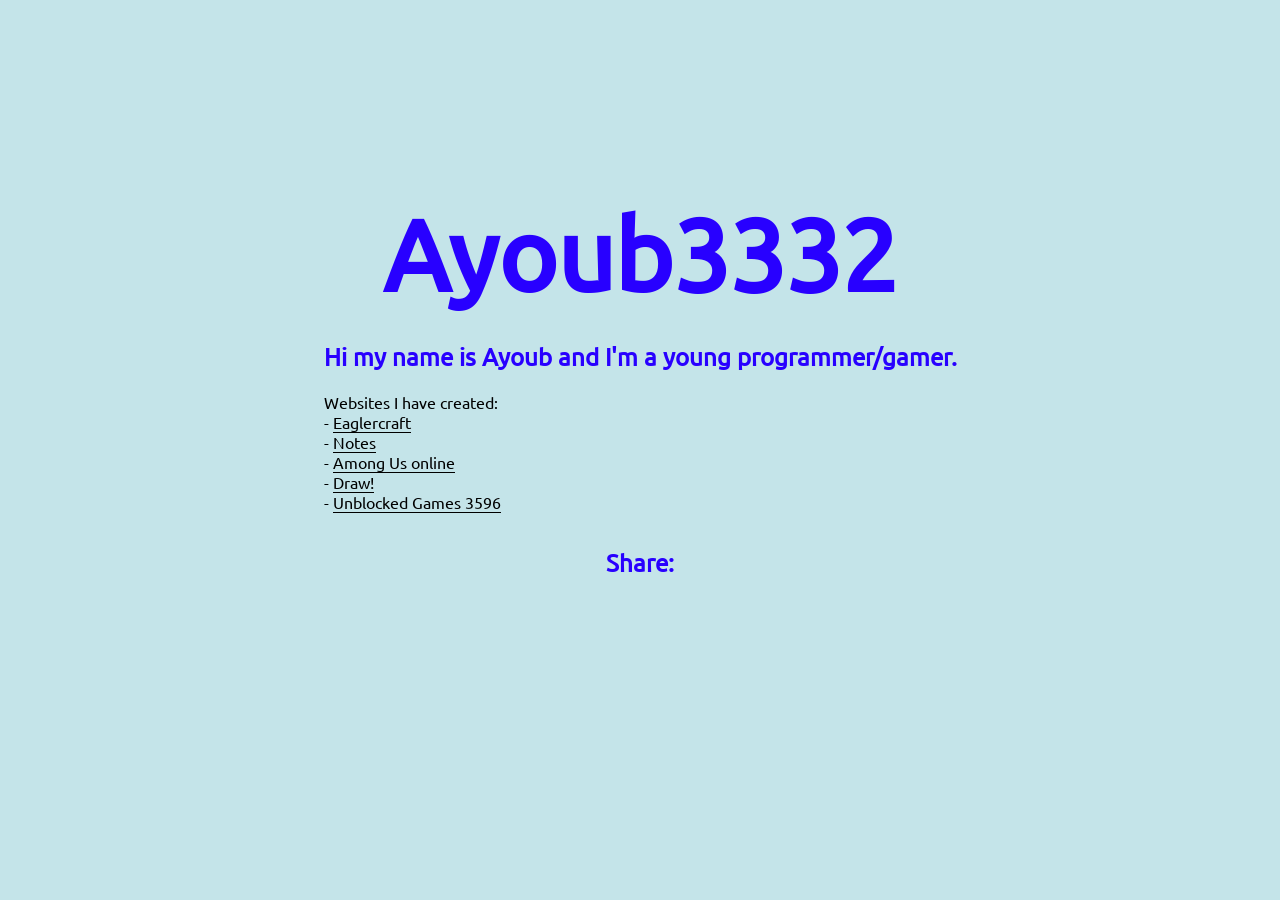
<file: index.html>
<!DOCTYPE html>
<html lang="en">
  <head>
  
    <meta charset="utf-8" />
    <meta name="viewport" content="width=device-width, initial-scale=1" />
    <link rel="icon" href="https://lh6.googleusercontent.com/OLdc27wD23_eHTszjgQ-C1YGOaDgZvG2fTiVyqTQ8QV7YzLvLsssecPXcRr3oJON9m_y_Jqyz9Mw4BjO6t8REmo=w1280" />

    <title>Ayoub3332</title>

    <!-- The website stylesheet -->
    <link rel="stylesheet" href="/style.css" />

    <!-- The website JavaScript file -->
    <script src="/script.js" defer></script>
  </head>
  <style>
      span {
        color: black;
      }
    </style>
  <style>
  a {
  text-decoration: none;
  border-bottom: 1px solid black;
}
  </style>
  <body>
    
    <div class="wrapper">
      <div class="content" role="main">
        <h1 class="title">Ayoub3332</h1>
    <div class="instructions">
          <h2>Hi my name is Ayoub and I'm a young programmer/gamer.</h2>
          <p>
            Websites I have created:
      </br>
        - <a href="/game.html"><span>Eaglercraft</span></a>
        </br>
        - <a href="/notes.html"><span>Notes</span></a>
        </br>
        - <a href="https://among-us-online-unblocked.glitch.me/"><span>Among Us online</span></a>
        </br>
        - <a href="https://draw-free.glitch.me/"><span>Draw!</span></a>
        </br>
        - <a href="https://bit.ly/unbgam3596/"><span>Unblocked Games 3596</span></a>
    </p>
        </div>
<h2>Share:</h2>
</body>
<footer>
<div class="a2a_kit a2a_kit_size_50 a2a_default_style" data-a2a-url="https://ayoub3332.github.io/" data-a2a-title="Ayoub3332">
<a class="a2a_button_email"></a>
<a class="a2a_button_facebook"></a>
<a class="a2a_button_snapchat"></a>
<a class="a2a_button_telegram"></a>
<a class="a2a_button_twitter"></a>
<a class="a2a_button_whatsapp"></a>
</div>
<script>
var a2a_config = a2a_config || {};
a2a_config.locale = "es";
</script>
<script async src="https://static.addtoany.com/menu/page.js"></script>
      </div>
    </div>
  </footer>
</html>
</file>
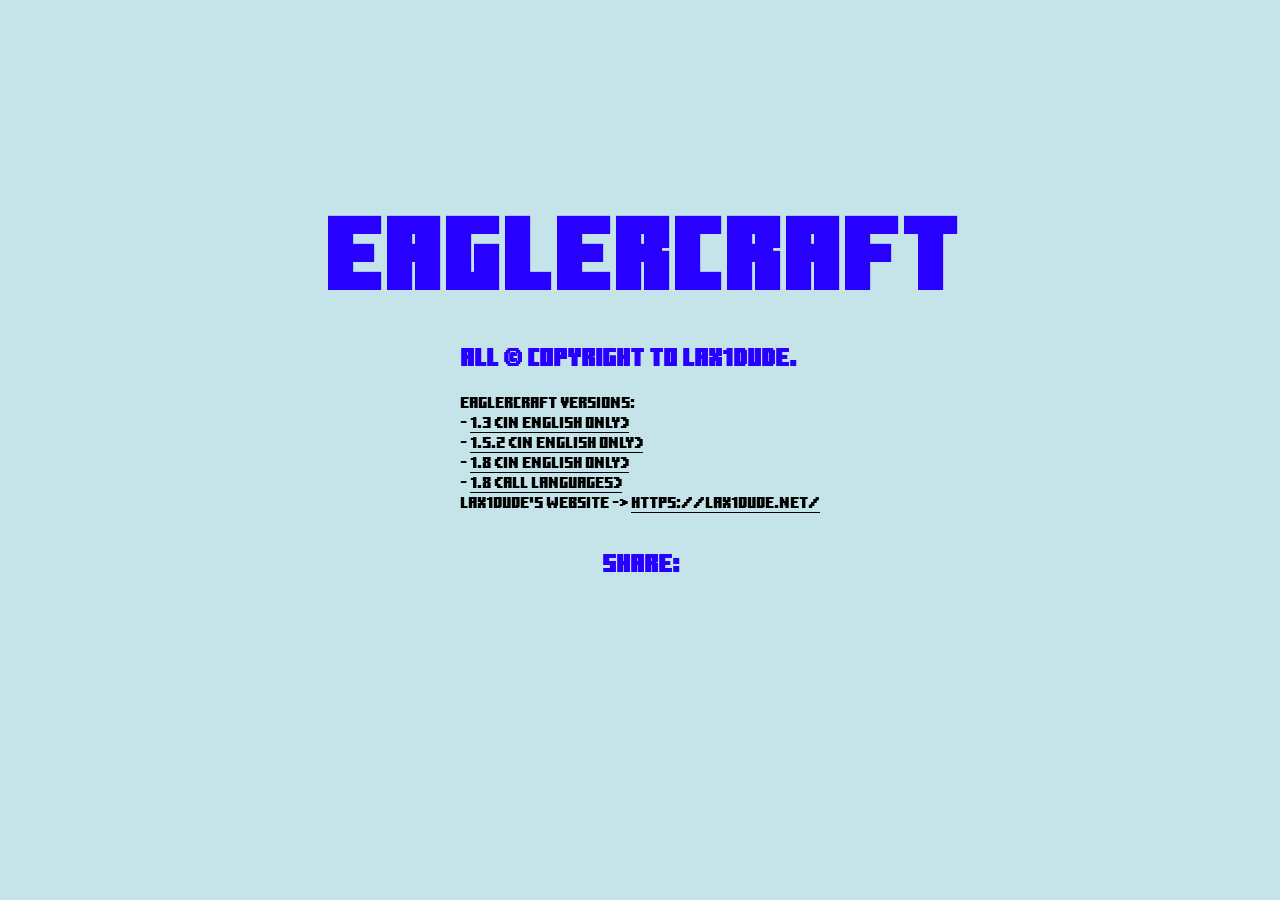
<file: game.html>
<!DOCTYPE html>
<html lang="en">
  <head>
    <!-- 
      This is an HTML comment
      You can write text in a comment and the content won't be visible in the page
    -->

    <meta charset="utf-8" />
    <meta name="viewport" content="width=device-width, initial-scale=1" />
    <link rel="icon" href="https://cdn.glitch.global/716265ac-0868-498c-9318-4609cfe6d085/minecraft.png?v=1683578677560" />

    <!--
      This is the page head - it contains info the browser uses
      Like the title, which appears on the browser tab but not inside the page
      Further down you'll see the content that displays in the page
    -->
    <title>Eaglercraft</title>

    <!-- The website stylesheet -->
    <link rel="stylesheet" href="/minecraft.css" />

    <!-- The website JavaScript file -->
    <script src="/script.js" defer></script>
  </head>
  <style>
      span {
        color: black; /* se establece el color de texto */
      }
    </style>
  <style>
  a {
  text-decoration: none;
  border-bottom: 1px solid black;
}
  </style>
  <body>
    <!--
      The body includes the content you see in the page
      Each element is defined using tags, like this <div></div>
      The attributes like class="wrapper" let us style elements in the CSS
    -->
    <div class="wrapper">
      <div class="content" role="main">
        <h1 class="title">Eaglercraft</h1>
    <div class="instructions">
      <h2>All © Copyright to lax1dude.</h2>
          <p>
            Eaglercraft versions:
      </br>
        - <a href="http://drive.google.com/uc?export=download&id=1Z3VauMgOIXnRZdMdsab6FDqMlW-iDuPH"><span>1.3 (in english only)</span></a>
        </br>
        - <a href="http://drive.google.com/uc?export=download&id=1C0qYvAt5Bjc9WVmsfKqANTo5YQ6GjnvP"><span>1.5.2 (in english only)</span></a>
      </br>
        - <a href="http://drive.google.com/uc?export=download&id=16V5TXv24VzpGi_p7xmm9X776Eg4Ib5yU"><span>1.8 (in english only)</span></a>
    </br>
        - <a href="http://drive.google.com/uc?export=download&id=12tl0CpQTEGAhAhu-IbX6rIsRTevNLMO7"><span>1.8 (all languages)</span></a>
  </br>
        lax1dude's website -> <a href="https://lax1dude.net/"><span>https://lax1dude.net/</span></a>
  </p>
        </div>

<footer>
<h2>Share:</h2>
<div class="a2a_kit a2a_kit_size_50 a2a_default_style" data-a2a-url="https://ayoub3332.github.io/" data-a2a-title="Ayoub3332">
<a class="a2a_button_email"></a>
<a class="a2a_button_facebook"></a>
<a class="a2a_button_snapchat"></a>
<a class="a2a_button_telegram"></a>
<a class="a2a_button_twitter"></a>
<a class="a2a_button_whatsapp"></a>
</div>
<script>
var a2a_config = a2a_config || {};
a2a_config.locale = "es";
</script>
<script async src="https://static.addtoany.com/menu/page.js"></script>
      </div>
    </div>
  </footer>
</html>
</file>
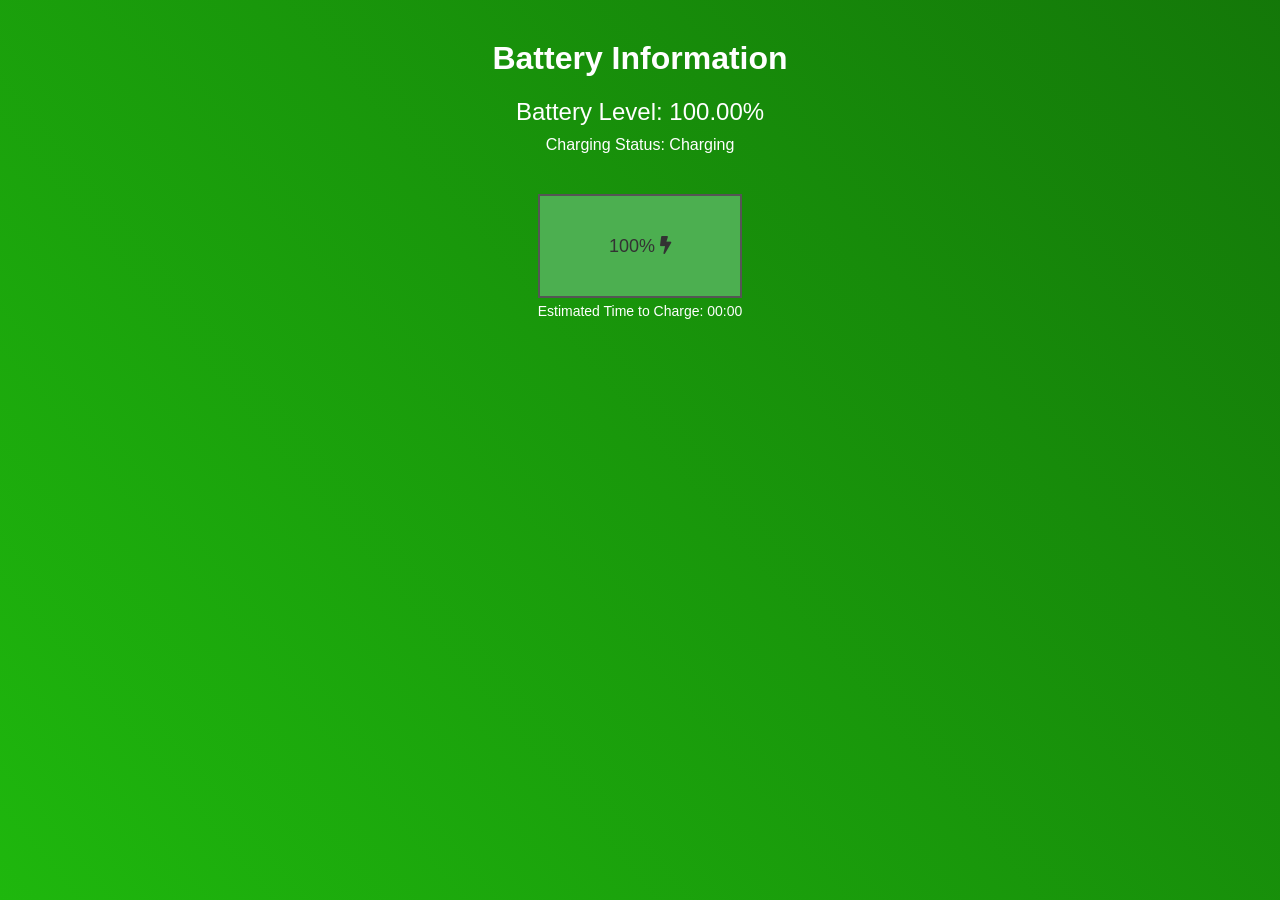
<file: beta/battery-info.html>
<!DOCTYPE html>
<html>
  <head>
    <title>Battery Level</title>
    <link
      rel="stylesheet"
      href="https://cdnjs.cloudflare.com/ajax/libs/font-awesome/5.15.3/css/all.min.css"
    />
    <link
      rel="icon"
      href="https://cdn.glitch.global/27fd8cb7-6e3e-4fb8-a963-8ab5a4f702b8/batery.png?v=1685477583439"
    />
    <style>
      body {
        background: linear-gradient(50deg, #20c20e, #000000);
        background-size: 400% 400%;
        animation: gradientAnimation 10s ease infinite;
        text-align: center;
        font-family: Arial, sans-serif;
        color: #fff;
      }

      @keyframes gradientAnimation {
        0% {
          background-position: 0% 50%;
        }
        50% {
          background-position: 100% 50%;
        }
        100% {
          background-position: 0% 50%;
        }
      }

      /* Rest of the CSS code */

      h1 {
        margin-top: 40px;
        font-size: 32px;
        color: #ffffff;
      }

      #battery-level {
        font-size: 24px;
        margin-top: 20px;
        color: #ffffff;
      }

      #battery-charging {
        margin-top: 10px;
        color: #ffffff;
      }

      #battery-not-supported {
        margin-top: 20px;
        color: #ffffff;
      }

      .battery-container {
        display: flex;
        align-items: center;
        justify-content: center;
        flex-direction: column; /* Añadido para alinear verticalmente */
        margin-top: 40px;
      }

      .battery-bar {
        width: 200px;
        height: 100px;
        background-color: #eee;
        border: 2px solid #555;
        position: relative;
      }

      .battery-level {
        width: calc(var(--level) * 100%);
        height: 100%;
        background-color: var(--color);
        transition: width 0.3s ease-in-out;
        position: relative;
      }

      .battery-percentage {
        position: absolute;
        top: 50%;
        left: 50%;
        transform: translate(-50%, -50%);
        font-size: 18px;
        color: #333;
      }

      .battery-info {
        margin-top: 5px; /* Ajuste de margen */
        font-size: 14px;
        color: #ffffff;
      }

      .battery-icon {
        position: absolute;
        bottom: 5px; /* Ajuste de posición */
        left: 50%;
        transform: translateX(-50%); /* Ajuste de posición */
        color: #ffffff;
        opacity: 0;
        transition: opacity 0.3s ease-in-out;
      }

      .charging .battery-icon {
        opacity: 1;
      }
    </style>
    <script>
      window.addEventListener("DOMContentLoaded", function () {
        if ("getBattery" in navigator) {
          navigator.getBattery().then(function (battery) {
            function updateBatteryStatus() {
              var level = battery.level;
              var charging = battery.charging;
              var timeToCharge = battery.chargingTime;
              var timeToDischarge = battery.dischargingTime;

              document.getElementById("battery-level").textContent =
                "Battery Level: " + (level * 100).toFixed(2) + "%";
              document.getElementById("battery-charging").textContent =
                "Charging Status: " + (charging ? "Charging" : "Not charging");

              var batteryBar = document.getElementById("battery-bar");
              batteryBar.style.setProperty("--level", level);

              if (level <= 0.15 && level >= 0.05) {
                batteryBar.style.setProperty("--color", "#FFC107");
              } else if (level < 0.05) {
                batteryBar.style.setProperty("--color", "#FF0000");
              } else {
                batteryBar.style.setProperty("--color", "#4CAF50");
              }

              var batteryPercentage =
                document.getElementById("battery-percentage");
              batteryPercentage.textContent = (level * 100).toFixed(0) + "%";

              var batteryIcon = document.getElementById("battery-icon");
              batteryIcon.style.display = charging ? "inline-block" : "none";

              var batteryInfo = document.getElementById("battery-info");
              batteryInfo.innerHTML = charging
                ? "Estimated Time to Charge: " + formatTime(timeToCharge)
                : "Estimated Time to Discharge: " + formatTime(timeToDischarge);
            }

            function formatTime(timeInSeconds) {
              if (timeInSeconds === Infinity) {
                return "Calculating...";
              }

              var hours = Math.floor(timeInSeconds / 3600);
              var minutes = Math.floor((timeInSeconds % 3600) / 60);

              return (
                hours.toString().padStart(2, "0") +
                ":" +
                minutes.toString().padStart(2, "0")
              );
            }

            battery.addEventListener("levelchange", updateBatteryStatus);
            battery.addEventListener("chargingchange", updateBatteryStatus);
            battery.addEventListener("chargingtimechange", updateBatteryStatus);
            battery.addEventListener(
              "dischargingtimechange",
              updateBatteryStatus
            );

            updateBatteryStatus();
          });
        } else {
          document.getElementById("battery-not-supported").textContent =
            "Battery Status API is not supported in this browser.";
        }
      });
    </script>
  </head>
  <body>
    <h1>Battery Information</h1>

    <div id="battery-level"></div>
    <div id="battery-charging"></div>
    <div id="battery-not-supported"></div>

    <div class="battery-container">
      <div id="battery-bar" class="battery-bar">
        <div class="battery-level"></div>
        <div class="battery-percentage">
          <span id="battery-percentage"></span>
          <i id="battery-icon" class="fas fa-bolt"></i>
        </div>
      </div>
      <div id="battery-info" class="battery-info"></div>
    </div>
  </body>
</html>
</file>
<file: style.css>
:root {
  --color-bg: #c4e4e9;
  --color-text-main: #000000;
  --color-primary: #FFFF00;
  --wrapper-height: 87vh;
  --image-max-width: 300px;
  --image-margin: 3rem;
  --font-family: "Ubuntu";
  --font-family-header: "Ubuntu";
}

* {
  box-sizing: border-box;
}
[hidden] {
  display: none !important;
}

/* Import fonts */
@font-face {
  font-family: "Ubuntu";
  src: url("ubuntu-regular.ttf") format("truetype");
  font-weight: 400;
  font-style: normal;
}

/* Our remix on glitch button */
.btn--remix {
  font-family: "Ubuntu", sans-serif;
  padding: 0.75rem 1rem;
  font-size: 1.1rem;
  line-height: 1rem;
  font-weight: 500;
  height: 2.75rem;
  align-items: center;
  cursor: pointer;
  background: #FFFFFF;
  border: 1px solid #000000;
  box-sizing: border-box;
  border-radius: 4px;
  text-decoration: none;
  color: #000;
  white-space: nowrap;
  margin-left: auto;
}
.btn--remix img {
  margin-right: 0.5rem;
}
.btn--remix:hover {
  background-color: #D0FFF1;
}

/* Navigation grid */
.footer {
  display: flex;
  justify-content: space-between;
  margin: 1rem auto 0;
  padding: 1rem 0 0.75rem 0;
  width: 100%;
  flex-wrap: wrap;
  border-top: 4px solid #fff;
}

.footer a:not(.btn--remix):link,
a:not(.btn--remix):visited {
  font-family: "Ubuntu", sans-serif;
  font-style: normal;
  font-weight: normal;
  font-size: 1.1rem;
  color: #000;
  text-decoration: none;
  border-style: none;
}
.footer a:hover {
  background: var(--color-primary);
}

.footer .links {
  padding: 0.5rem 1rem 1.5rem;
  white-space: nowrap;
}

.divider {
  padding: 0 1rem;
}
/******************************************************************************
END Glitch hello-app default styles
******************************************************************************/

body {
  font-family: "Ubuntu", sans-serif;
  background-color: var(--color-bg);
}

/* Page structure */
.wrapper {
  min-height: var(--wrapper-height);
  display: grid;
  place-items: center;
  margin: 0 1rem;
}
.content {
  display: flex;
  flex-direction: column;
  align-items: center;
  justify-content: center;
}

/* Very light scaling for our illustration */
.title {
  color: #2800FF;
  font-family: "Ubuntu", sans-serif;
  font-style: normal;
  font-weight: bold;
  font-size: 100px;
  line-height: 105%;
  margin: 0;
}

/* Very light scaling for our illustration */
.illustration {
  max-width: 100%;
  max-height: var(--image-max-width);
  margin-top: var(--image-margin);
}

/* Instructions */
.instructions {
  margin: 1rem auto 0;
}

/* Button - Add it from the README instructions */
button,
input {
  font-family: inherit;
  font-size: 100%;
  background: #FFFFFF;
  border: 1px solid #000000;
  box-sizing: border-box;
  border-radius: 4px;
  padding: 0.5rem 1rem;
  transition: 500ms;
}

/* Subheading */
h2 {
  color: #2800FF;
}

/* Interactive image */
.illustration:active {
  transform: translateY(5px);
}

/* Button dip
- Toggling this class on and off will move it down and up again
- The button transition property above determines the speed of the translate (500ms)
*/
.dipped {
  transform: translateY(5px);
}

/* Links that open files in the editor */
.fileopener {
  cursor:pointer;
  font-weight:bold;
  border-bottom:3px solid var(--color-primary);
  color: var(--color-secondary);
}
.fileopener:hover {
  border-bottom:3px solid var(--color-secondary);
}
</file>
<file: minecraft.css>
:root {
  --color-bg: #c4e4e9;
  --color-text-main: #000000;
  --color-primary: #FFFF00;
  --wrapper-height: 87vh;
  --image-max-width: 300px;
  --image-margin: 3rem;
  --font-family: "Minecraft";
  --font-family-header: "Minecraft";
}

* {
  box-sizing: border-box;
}
[hidden] {
  display: none !important;
}

/* Import fonts */
@font-face {
  font-family: "Minecraft";
  src: url("minecraft.ttf") format("truetype");
  font-weight: 400;
  font-style: normal;
}

/* Our remix on glitch button */
.btn--remix {
  font-family: "Minecraft", sans-serif;
  padding: 0.75rem 1rem;
  font-size: 1.1rem;
  line-height: 1rem;
  font-weight: 500;
  height: 2.75rem;
  align-items: center;
  cursor: pointer;
  background: #FFFFFF;
  border: 1px solid #000000;
  box-sizing: border-box;
  border-radius: 4px;
  text-decoration: none;
  color: #000;
  white-space: nowrap;
  margin-left: auto;
}
.btn--remix img {
  margin-right: 0.5rem;
}
.btn--remix:hover {
  background-color: #D0FFF1;
}

/* Navigation grid */
.footer {
  display: flex;
  justify-content: space-between;
  margin: 1rem auto 0;
  padding: 1rem 0 0.75rem 0;
  width: 100%;
  flex-wrap: wrap;
  border-top: 4px solid #fff;
}

.footer a:not(.btn--remix):link,
a:not(.btn--remix):visited {
  font-family: "Minecraft", sans-serif;
  font-style: normal;
  font-weight: normal;
  font-size: 1.1rem;
  color: #000;
  text-decoration: none;
  border-style: none;
}
.footer a:hover {
  background: var(--color-primary);
}

.footer .links {
  padding: 0.5rem 1rem 1.5rem;
  white-space: nowrap;
}

.divider {
  padding: 0 1rem;
}
/******************************************************************************
END Glitch hello-app default styles
******************************************************************************/

body {
  font-family: "Minecraft", sans-serif;
  background-color: var(--color-bg);
}

/* Page structure */
.wrapper {
  min-height: var(--wrapper-height);
  display: grid;
  place-items: center;
  margin: 0 1rem;
}
.content {
  display: flex;
  flex-direction: column;
  align-items: center;
  justify-content: center;
}

/* Very light scaling for our illustration */
.title {
  color: #2800FF;
  font-family: "Minecraft", sans-serif;
  font-style: normal;
  font-weight: bold;
  font-size: 100px;
  line-height: 105%;
  margin: 0;
}

/* Very light scaling for our illustration */
.illustration {
  max-width: 100%;
  max-height: var(--image-max-width);
  margin-top: var(--image-margin);
}

/* Instructions */
.instructions {
  margin: 1rem auto 0;
}

/* Button - Add it from the README instructions */
button,
input {
  font-family: inherit;
  font-size: 100%;
  background: #FFFFFF;
  border: 1px solid #000000;
  box-sizing: border-box;
  border-radius: 4px;
  padding: 0.5rem 1rem;
  transition: 500ms;
}

/* Subheading */
h2 {
  color: #2800FF;
}

/* Interactive image */
.illustration:active {
  transform: translateY(5px);
}

/* Button dip
- Toggling this class on and off will move it down and up again
- The button transition property above determines the speed of the translate (500ms)
*/
.dipped {
  transform: translateY(5px);
}

/* Links that open files in the editor */
.fileopener {
  cursor:pointer;
  font-weight:bold;
  border-bottom:3px solid var(--color-primary);
  color: var(--color-secondary);
}
.fileopener:hover {
  border-bottom:3px solid var(--color-secondary);
}
</file>
